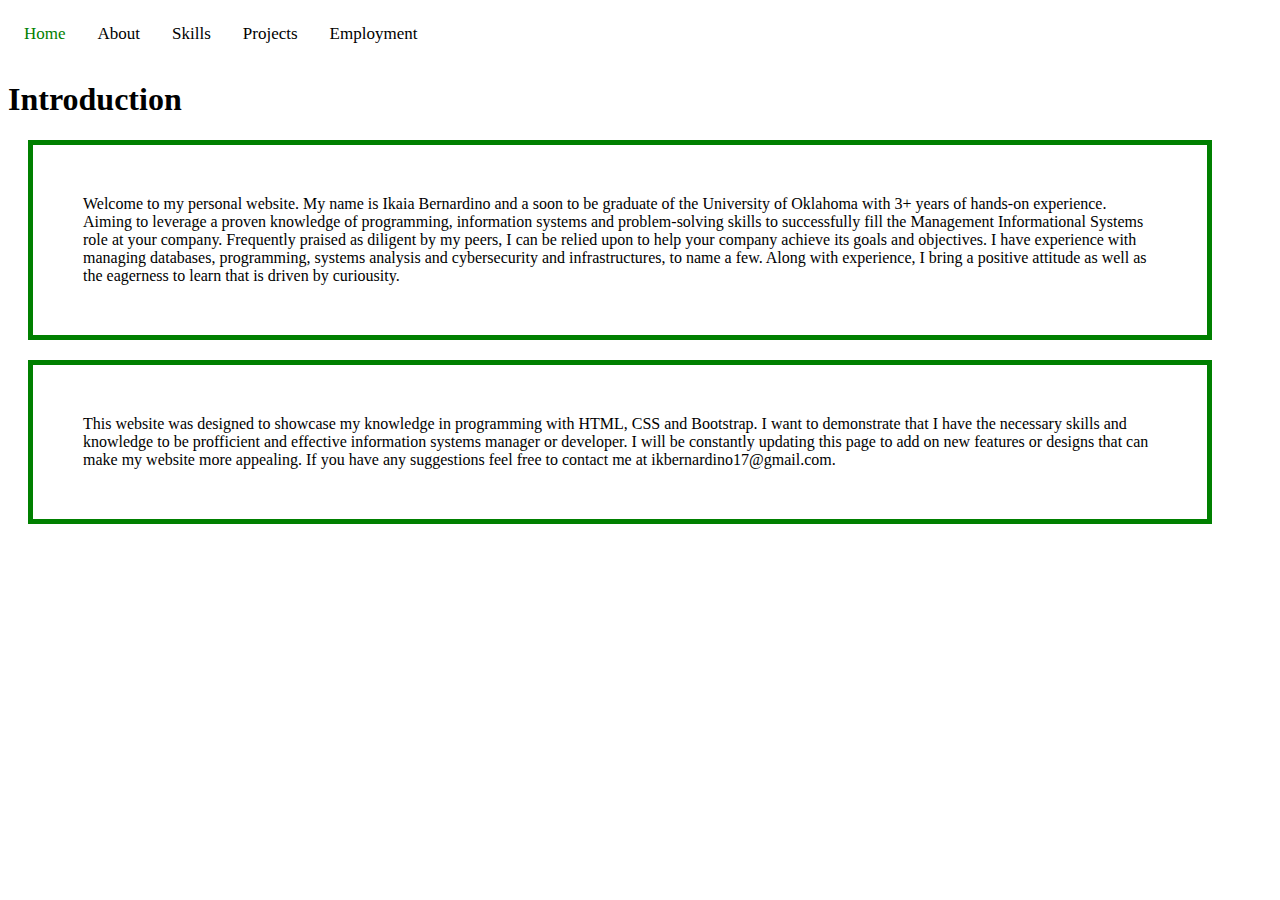
<file: index.html>
﻿<!DOCTYPE html>

<html lang="en" xmlns="http://www.w3.org/1999/xhtml">
<head>
    <meta charset="utf-8" />
    <title>Ikaia Bernardino</title>
    <link rel="stylesheet" href="StyleSheet1.css">
</head>

<body>
    <style>
        body {
            background-image: url('https://images.unsplash.com/photo-1505852679233-d9fd70aff56d?ixlib=rb-1.2.1&ixid=MnwxMjA3fDB8MHxleHBsb3JlLWZlZWR8Mnx8fGVufDB8fHx8&w=1000&q=80');
        }
    </style>

    <div class="topnav">
        <a class="active" href="index.html">Home</a>
        <a href="about.html">About</a>
        <a href="skills.html">Skills</a>
        <a href="projects.html">Projects</a>
        <a href="employment.html">Employment</a>
    </div>

    <div><h1>Introduction</h1></div>

    <p>
        <span>
            Welcome to my personal website. My name is Ikaia Bernardino and a soon to be graduate of the University of Oklahoma with 3+ years of hands-on experience.
            Aiming to leverage a proven knowledge of programming, information systems and problem-solving skills to successfully fill the
            Management Informational Systems role at your company. Frequently praised as diligent by my peers, I can be relied upon to help
            your company achieve its goals and objectives. I have experience with managing databases, programming, systems analysis and
            cybersecurity and infrastructures, to name a few. Along with experience, I bring a positive attitude as well as the eagerness
            to learn that is driven by curiousity.
        </span>
    </p>

    <p>
        This website was designed to showcase my knowledge in programming with HTML, CSS and Bootstrap. I want to demonstrate that I have the
        necessary skills and knowledge to be profficient and effective information systems manager or developer. I will be constantly
        updating this page to add on new features or designs that can make my website more appealing. If you have any suggestions feel free
        to contact me at ikbernardino17@gmail.com.
    </p>
</body>
</html>
</file>
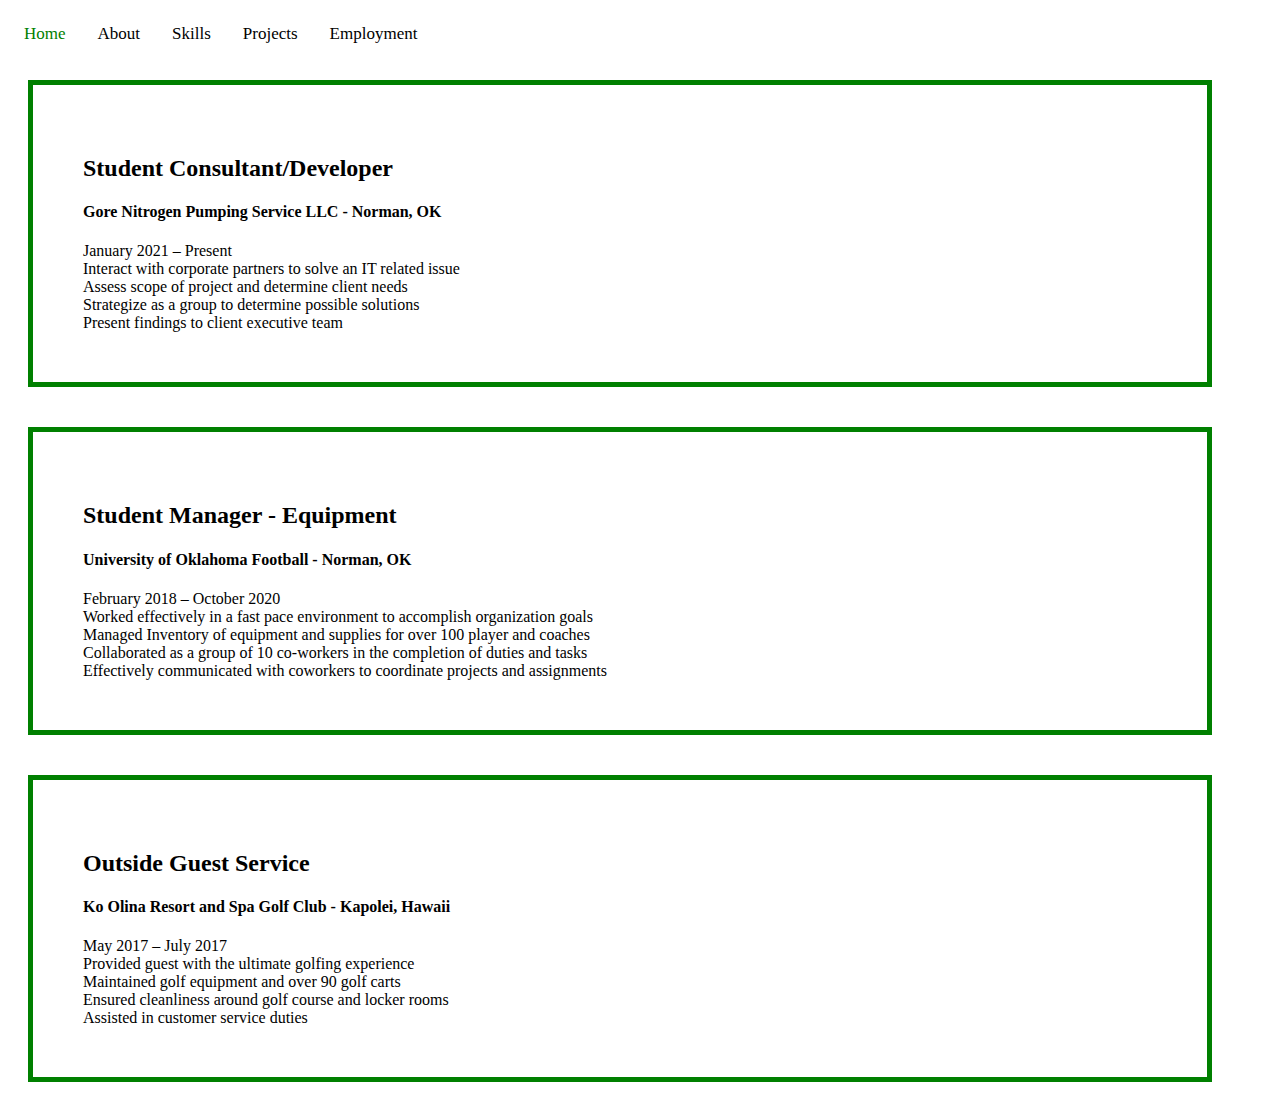
<file: employment.html>
﻿<!DOCTYPE html>

<html lang="en" xmlns="http://www.w3.org/1999/xhtml">
<head>
    <meta charset="utf-8" />
    <title>Ikaia Bernardino</title>
    <link rel="stylesheet" href="StyleSheet1.css">
</head>

<body>
    <div class="topnav">
        <a class="active" href="index.html">Home</a>
        <a href="about.html">About</a>
        <a href="skills.html">Skills</a>
        <a href="projects.html">Projects</a>
        <a href="employment.html">Employment</a>
    </div>

    <div class="jumbotron">
        <div><h2>Student Consultant/Developer</h2></div>
        <div><h4>Gore Nitrogen Pumping Service LLC - Norman, OK</h4>	January 2021 – Present</div>
        <ul>
            <li>Interact with corporate partners to solve an IT related issue</li>
            <li>Assess scope of project and determine client needs</li>
            <li>Strategize as a group to determine possible solutions</li>
            <li>Present findings to client executive team</li>
        </ul>
    </div>

    <div class="jumbotron">
        <div><h2>Student Manager - Equipment</h2></div>
        <div><h4>University of Oklahoma Football - Norman, OK</h4> February 2018 – October 2020</div>
        <ul>
            <li>Worked effectively in a fast pace environment to accomplish organization goals</li>
            <li>Managed Inventory of equipment and supplies for over 100 player and coaches</li>
            <li>Collaborated as a group of 10 co-workers in the completion of duties and tasks</li>
            <li>Effectively communicated with coworkers to coordinate projects and assignments</li>
        </ul>
    </div>

    <div class="jumbotron">
        <div><h2>Outside Guest Service</h2></div>
        <div><h4>Ko Olina Resort and Spa Golf Club - Kapolei, Hawaii</h4> May 2017 – July 2017</div>
        <ul>
            <li>Provided guest with the ultimate golfing experience</li>
            <li>Maintained golf equipment and over 90 golf carts</li>
            <li>Ensured cleanliness around golf course and locker rooms</li>
            <li>Assisted in customer service duties</li>
        </ul>
    </div>
</body>
</html>
</file>
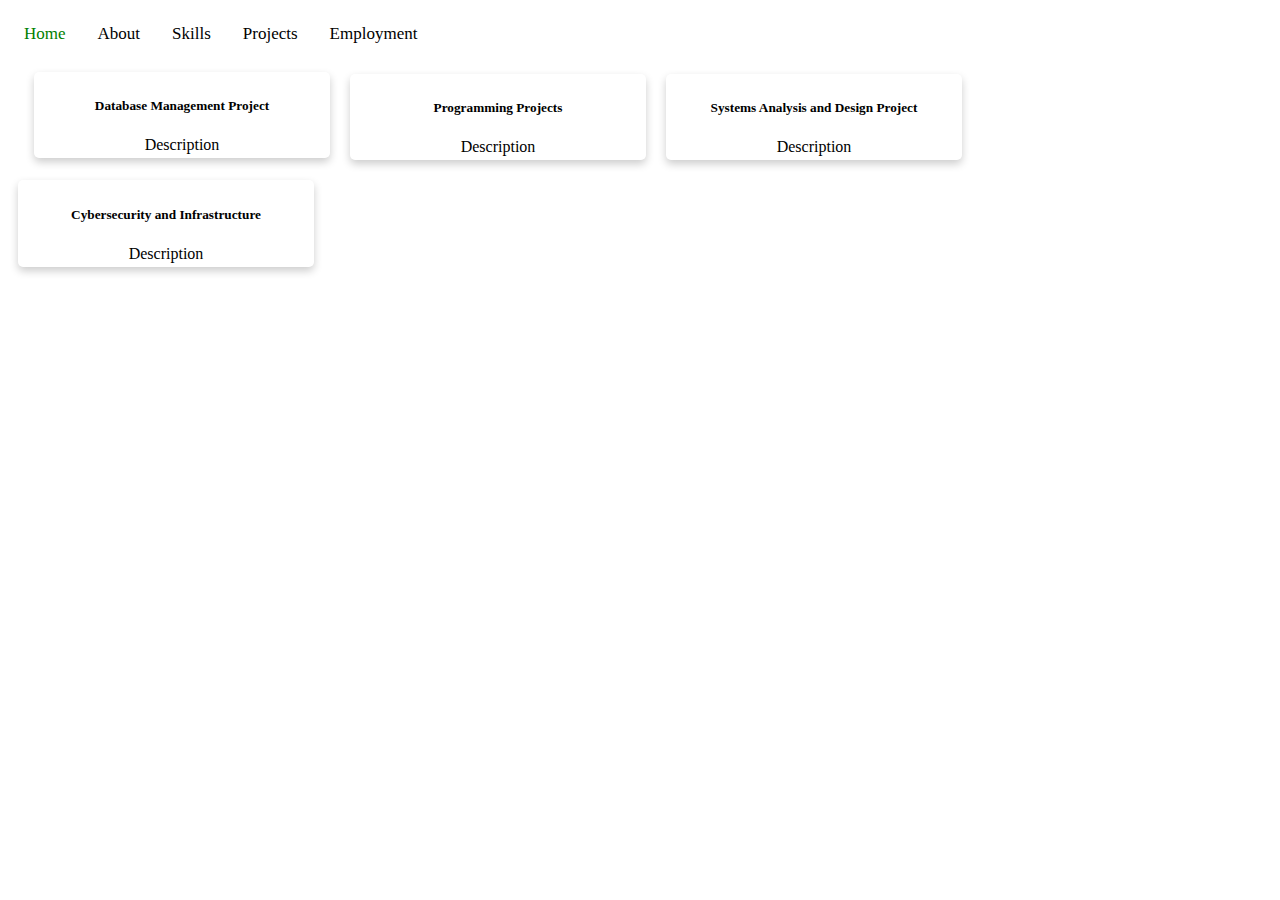
<file: projects.html>
﻿<!DOCTYPE html>

<html lang="en" xmlns="http://www.w3.org/1999/xhtml">
<head>
    <meta charset="utf-8" />
    <title>Ikaia Bernardino</title>
    <link rel="stylesheet" href="StyleSheet1.css">
</head>
<body>
    <div class="topnav">
        <a class="active" href="index.html">Home</a>
        <a href="about.html">About</a>
        <a href="skills.html">Skills</a>
        <a href="projects.html">Projects</a>
        <a href="employment.html">Employment</a>
    </div>

    <div class="container">
        <div class="cardP" style="width: 18rem;">       
                <h5 class="card-title"> Database Management Project</h5>
                <div class="card-text"> Description</div>
        </div>
    </div>

    <div>
        <div class="cardP" style="width: 18rem;">
            <div class="card-body">
                <h5 class="card-title"> Programming Projects</h5>
                <div class="card-text"> Description</div>
            </div>
        </div>
    </div>

    <div>
        <div class="cardP" style="width: 18rem;">
            <div class="card-body">
                <h5 class="card-title"> Systems Analysis and Design Project</h5>
                <div class="card-text"> Description</div>
            </div>
        </div>
    </div>
    <div>
        <div class="cardP" style="width: 18rem;">
            <div class="card-body">
                <h5 class="card-title"> Cybersecurity and Infrastructure</h5>
                <div class="card-text"> Description</div>
            </div>
        </div>
    </div>
</body>
</html>
</file>
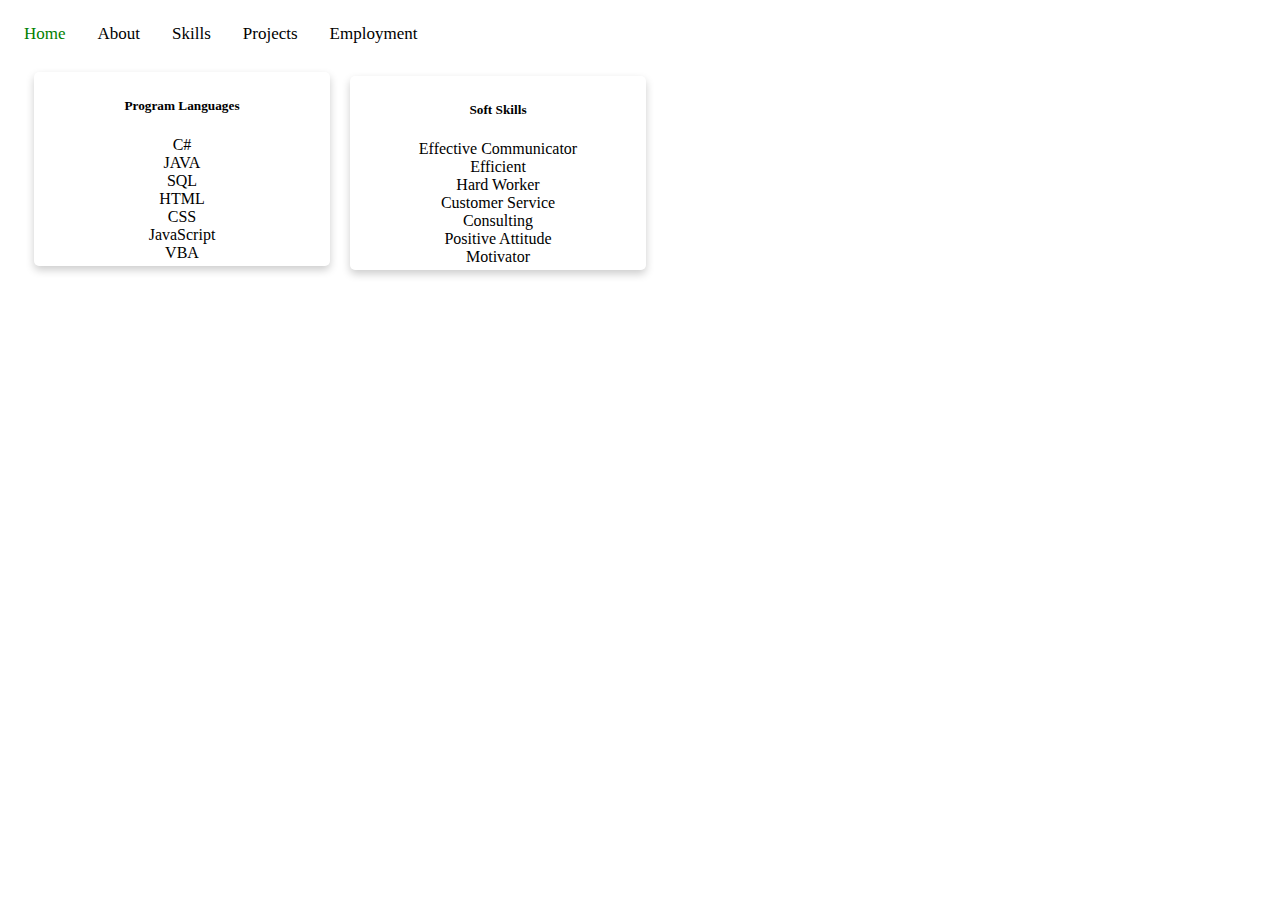
<file: skills.html>
﻿<!DOCTYPE html>

<html lang="en" xmlns="http://www.w3.org/1999/xhtml">
<head>
    <meta charset="utf-8" />
    <title>Ikaia Bernardino</title>
    <link rel="stylesheet" href="StyleSheet1.css">
</head>

<body>
    <div class="topnav">
        <a class="active" href="index.html">Home</a>
        <a href="about.html">About</a>
        <a href="skills.html">Skills</a>
        <a href="projects.html">Projects</a>
        <a href="employment.html">Employment</a>
    </div>

    <div class="container">
        <div class="cardContainer" style="width: 18rem;">

                <h5 class="card-title">Program Languages</h5>
                <ul>
                    <li>C#</li>
                    <li>JAVA</li>
                    <li>SQL</li>
                    <li>HTML</li>
                    <li>CSS</li>
                    <li>JavaScript</li>
                    <li>VBA</li>
                </ul>
            
        </div>
    </div>

    <div class="container">
        <div class="cardContainer" style="width: 18rem;">
                <h5 class="card-title">Soft Skills</h5>
                <ul>
                    <li>Effective Communicator</li>
                    <li>Efficient</li>
                    <li>Hard Worker</li>
                    <li>Customer Service</li>
                    <li>Consulting</li>
                    <li>Positive Attitude</li>
                    <li>Motivator</li>
                </ul>
        </div>
    </div>
</body>
</html>
</file>
<file: StyleSheet1.css>
﻿.container {
    padding: 2px 16px;
}
.cardContainer{
    box-shadow: 0 4px 8px 0 rgba(0,0,0,0.2);
    transition: 0.3s;
    border-radius: 5px;
    display: inline-block;
    max-width: 500px;
    padding: 4px 4px;
    margin: 10px;
    background-color: white;
    text-align: center;
    float:left;
}

.cardContainer:hover {
    box-shadow: 0 8px 16px 0 rgba(0,0,0,0.2);
    transform: scale(.75,1.5);
    transition: all .5s ease-in-out;
}

.cardS {
    width: 20%;
    height: 250px;
    float: left;
    margin-left: 10px;
    margin-bottom: 10px;
}

.cardP {
    box-shadow: 0 4px 8px 0 rgba(0,0,0,0.2);
    transition: 0.3s;
    border-radius: 5px;
    display: inline-block;
    max-width: 500px;
    padding: 4px 4px;
    margin: 10px;
    background-color: white;
    text-align: center;
    float: left;
}


.jumbotron {
    float: left;
    margin-top: 10px;
    margin-left: 10px;
    width: 85%;
    border: 5px solid green;
    padding: 50px;
    margin: 20px;
    background-color: white;
}

a {
    display: block;
    padding: 8px;
    background-color: #dddddd;
}

ul {
    list-style-type: none;
    margin: 0;
    padding: 0;
}

p {
    width: 85%;
    border: 5px solid green;
    padding: 50px;
    margin: 20px;
    background-color: white;
}

.topnav {
    overflow: hidden;
    background-color: white;
}

    .topnav a {
        float: left;
        color: white;
        text-align: center;
        padding: 16px 16px;
        text-decoration: none;
        font-size: 17px;
        background-color: white;
        color: black;
    }

        .topnav a:hover {
            background-color: yellow;
            color: black;
        }

        .topnav a.active {
            background-color: white;
            color: green;
        }
</file>
